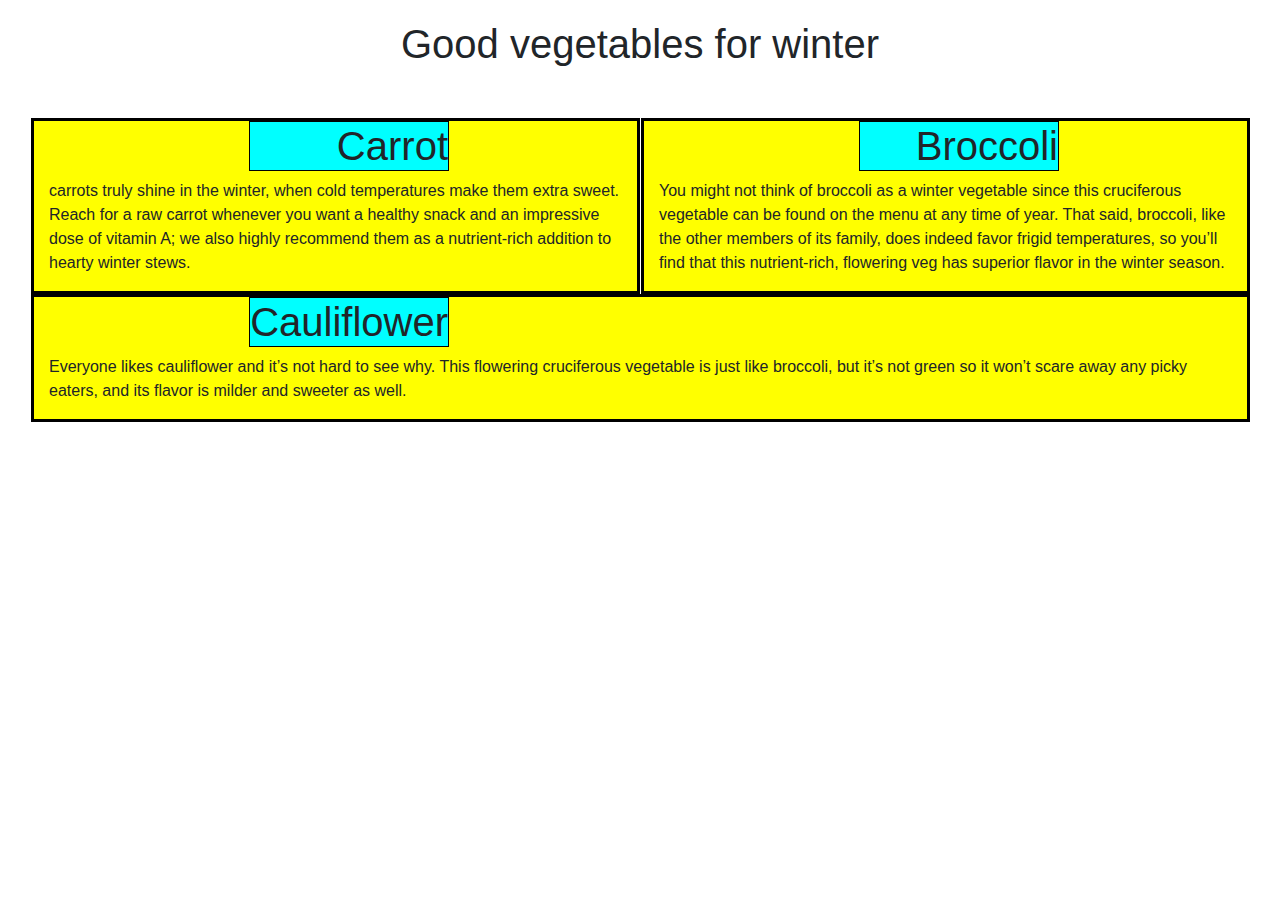
<file: site/module-2 solution/index.html>
<html>
<head>
<link type="text/css"  href="style.css" rel="stylesheet"/>
	<!-- Latest compiled and minified CSS -->
<link rel="stylesheet" href="https://cdn.jsdelivr.net/npm/bootstrap@4.6.2/dist/css/bootstrap.min.css">

<!-- jQuery library -->
<script src="https://cdn.jsdelivr.net/npm/jquery@3.6.1/dist/jquery.slim.min.js"></script>

<!-- Popper JS -->
<script src="https://cdn.jsdelivr.net/npm/popper.js@1.16.1/dist/umd/popper.min.js"></script>

<!-- Latest compiled JavaScript -->
<script src="https://cdn.jsdelivr.net/npm/bootstrap@4.6.2/dist/js/bootstrap.bundle.min.js"></script>
	<meta name="viewport" content="HTML/CSS"/>
	
</head>
	<body>
	<h1>Good vegetables for winter</h1>
	<div class="row" id="ma">
		<div class="col div1" id="one">
		<div class="h1">Carrot</div>
		<p>carrots truly shine in the winter, when cold temperatures make them 
		extra sweet. Reach for a raw carrot whenever you want a healthy snack and 
		an impressive dose of vitamin A; we also highly recommend them as a 
		nutrient-rich addition to hearty winter stews.</p>
		</div>
		<div class="col div1" id="one">
		<div class="h1">Broccoli</div>
		<p>You might not think of broccoli as a winter vegetable since this 
		cruciferous vegetable can be found on the menu at any time of year. 
		That said, broccoli, like the other members of its family, does indeed 
		favor frigid temperatures, so you’ll find that this nutrient-rich,
		flowering veg has superior flavor in the winter season.</p>
		</div>
		<div class="col div1" id="one">
		<div class="h1">Cauliflower</div>
		<p>Everyone likes cauliflower and it’s not hard to see why. This flowering 
		cruciferous vegetable is just like broccoli, but it’s not green so it won’t
		scare away any picky eaters, and its flavor is milder and sweeter as well.</p>
		</div>
	</div>
	</body>
</html>
</file>
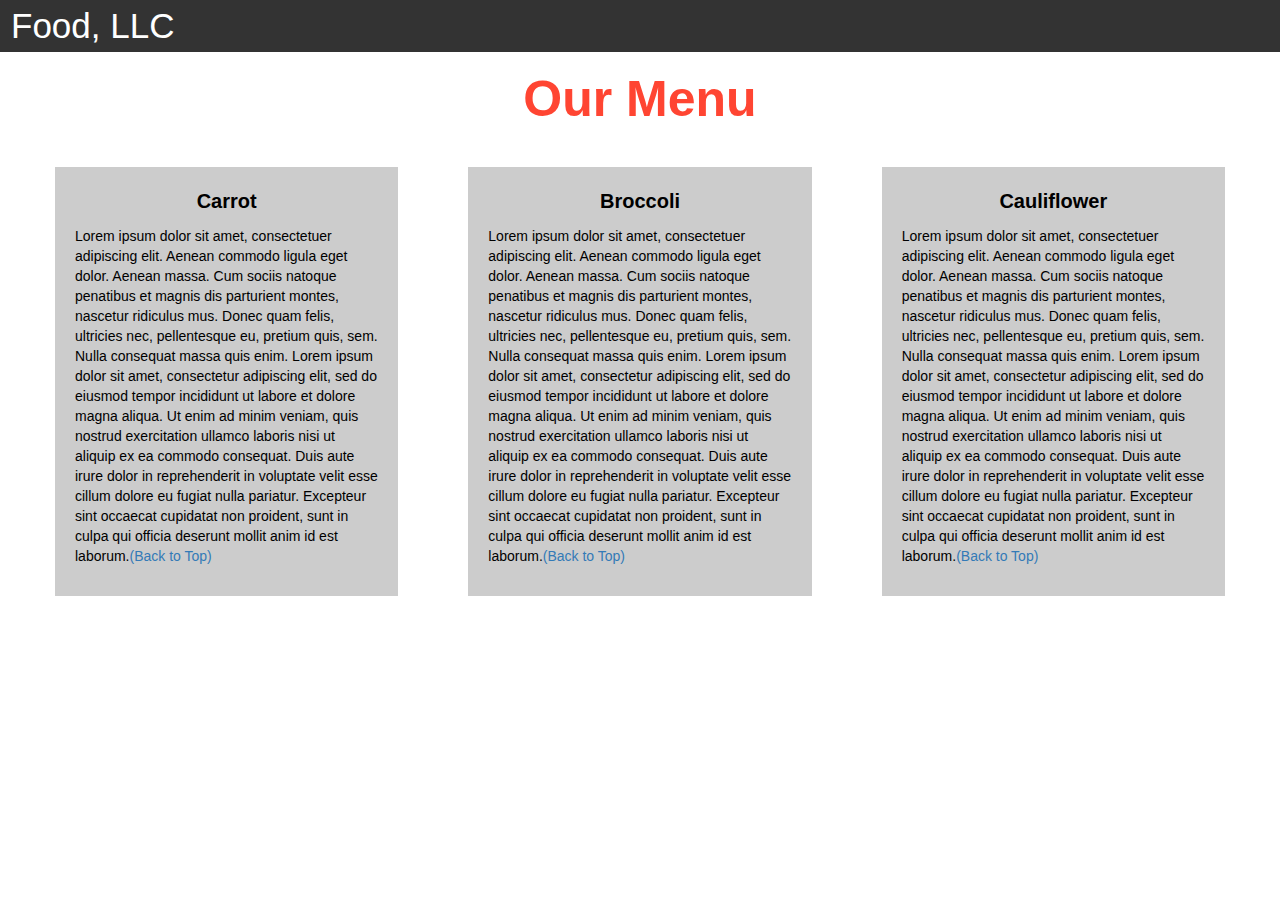
<file: site/module-3 solution/index.html>
<!DOCTYPE html>
<html>
<head>

<title>Module 3</title>

  <meta name="viewport" content="width=device-width, initial-scale=1">
  <link rel="stylesheet" href="https://maxcdn.bootstrapcdn.com/bootstrap/3.3.7/css/bootstrap.min.css">
  <script src="https://ajax.googleapis.com/ajax/libs/jquery/3.3.1/jquery.min.js"></script>
  <script src="https://maxcdn.bootstrapcdn.com/bootstrap/3.3.7/js/bootstrap.min.js"></script>

</head>

<meta name="viewport" content="width=device-width, initial-scale=1">
<link rel="stylesheet" type="text/css" href="styles.css">



<body>


<nav class="navbar" id="top">
  <div class="container-fluid">

    <div class="navbar-header">
      <button type="button" class="navbar-toggle" data-toggle="collapse" data-target="#myNavbar">
        <span class="icon-bar"></span>
        <span class="icon-bar"></span>
        <span class="icon-bar"></span> 
      </button>
      <a class="navbar-brand" href="#">Food, LLC</a>
    </div>

    <div class="collapse" id="myNavbar">
      <ul class="nav navbar-nav visible-xs">
        <li><a class="menu-item" href="#">Carrot</a></li>
        <li><a class="menu-item" href="#">Broccoli</a></li> 
        <li><a class="menu-item" href="#">Cauliflower</a></li> 
      </ul>
    </div>

  </div>
</nav>

<h1 class="main-title">Our Menu</h1>



<div class="row">

  <div class="col-lg-4 col-md-6 col-sm-12">
    <div class="content-box">
      <p class="item-name">Carrot</p>
      <p>Lorem ipsum dolor sit amet, consectetuer adipiscing elit. Aenean commodo ligula eget dolor. Aenean massa. Cum sociis natoque penatibus et magnis dis parturient montes, nascetur ridiculus mus. Donec quam felis, ultricies nec, pellentesque eu, pretium quis, sem. Nulla consequat massa quis enim. Lorem ipsum dolor sit amet, consectetur adipiscing elit, sed do eiusmod tempor incididunt ut labore et dolore magna aliqua. Ut enim ad minim veniam, quis nostrud exercitation ullamco laboris nisi ut aliquip ex ea commodo consequat. Duis aute irure dolor in reprehenderit in voluptate velit esse cillum dolore eu fugiat nulla pariatur. Excepteur sint occaecat cupidatat non proident, sunt in culpa qui officia deserunt mollit anim id est laborum.<a href="#top">(Back to Top)</a></p>
    </div>
  </div>

  <div class="col-lg-4 col-md-6 col-sm-12">
    <div class="content-box">
      <p class="item-name">Broccoli</p>
      <p>Lorem ipsum dolor sit amet, consectetuer adipiscing elit. Aenean commodo ligula eget dolor. Aenean massa. Cum sociis natoque penatibus et magnis dis parturient montes, nascetur ridiculus mus. Donec quam felis, ultricies nec, pellentesque eu, pretium quis, sem. Nulla consequat massa quis enim. Lorem ipsum dolor sit amet, consectetur adipiscing elit, sed do eiusmod tempor incididunt ut labore et dolore magna aliqua. Ut enim ad minim veniam, quis nostrud exercitation ullamco laboris nisi ut aliquip ex ea commodo consequat. Duis aute irure dolor in reprehenderit in voluptate velit esse cillum dolore eu fugiat nulla pariatur. Excepteur sint occaecat cupidatat non proident, sunt in culpa qui officia deserunt mollit anim id est laborum.<a href="#top">(Back to Top)</a></p>
    </div>
  </div>


  <div class="col-lg-4 col-md-12 col-sm-12">
    <div class="content-box">
      <p class="item-name">Cauliflower</p>
      <p>Lorem ipsum dolor sit amet, consectetuer adipiscing elit. Aenean commodo ligula eget dolor. Aenean massa. Cum sociis natoque penatibus et magnis dis parturient montes, nascetur ridiculus mus. Donec quam felis, ultricies nec, pellentesque eu, pretium quis, sem. Nulla consequat massa quis enim. Lorem ipsum dolor sit amet, consectetur adipiscing elit, sed do eiusmod tempor incididunt ut labore et dolore magna aliqua. Ut enim ad minim veniam, quis nostrud exercitation ullamco laboris nisi ut aliquip ex ea commodo consequat. Duis aute irure dolor in reprehenderit in voluptate velit esse cillum dolore eu fugiat nulla pariatur. Excepteur sint occaecat cupidatat non proident, sunt in culpa qui officia deserunt mollit anim id est laborum.<a href="#top">(Back to Top)</a></p>
    </div>
  </div>

</div>


</body>
</html>
</file>
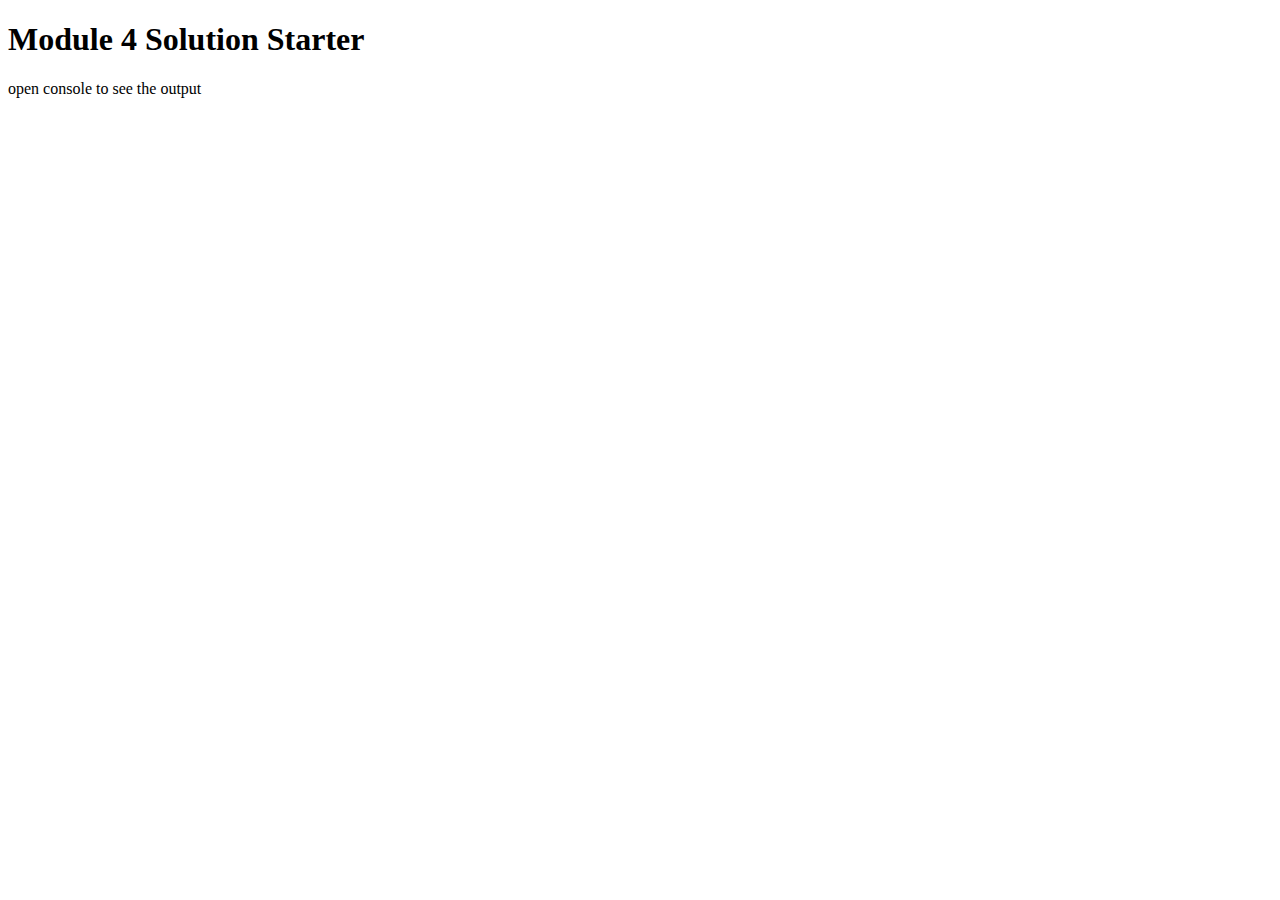
<file: site/module-4 solution/index.html>
<!DOCTYPE html>
<html>
<head>
  <meta charset="utf-8">
  <title>Module 4 Solution Starter</title>
  <script src="SpeakHello.js"></script>
  <script src="SpeakGoodBye.js"></script>
  <script src="script.js"></script>
</head>
<body>
  <h1>Module 4 Solution Starter</h1>
  <p>open console to see the output</p>
</body>
</html>
</file>
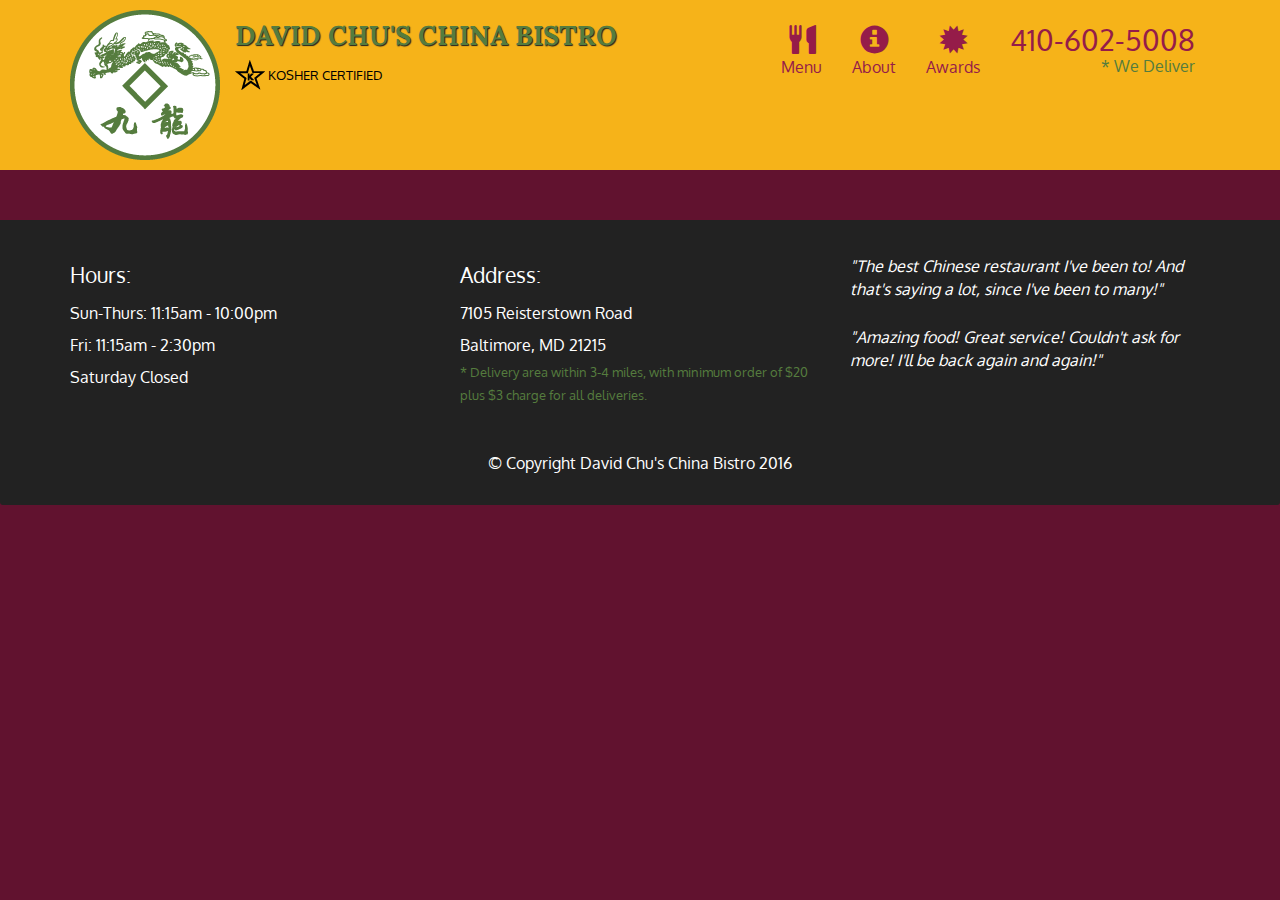
<file: site/module-5 solution/index.html>
<!doctype html>
<html lang="en">
  <head>
    <meta charset="utf-8">
    <meta http-equiv="X-UA-Compatible" content="IE=edge">
    <meta name="viewport" content="width=device-width, initial-scale=1">
    <title>David Chu's China Bistro</title>
    <link rel="stylesheet" href="css/bootstrap.min.css">
    <link rel="stylesheet" href="css/styles.css">
    <link href='https://fonts.googleapis.com/css?family=Oxygen:400,300,700' rel='stylesheet' type='text/css'>
    <link href='https://fonts.googleapis.com/css?family=Lora' rel='stylesheet' type='text/css'>
  </head>
<body>
  <header>
    <nav id="header-nav" class="navbar navbar-default">
      <div class="container">
        <div class="navbar-header">
          <a href="index.html" class="pull-left visible-md visible-lg">
            <div id="logo-img" alt="Logo image"></div>
          </a>

          <div class="navbar-brand">
            <a href="index.html"><h1>David Chu's China Bistro</h1></a>
            <p>
              <img src="images/star-k-logo.png" alt="Kosher certification">
              <span>Kosher Certified</span>
            </p>
          </div>

          <button id="navbarToggle" type="button" class="navbar-toggle collapsed" data-toggle="collapse" data-target="#collapsable-nav" aria-expanded="false">
            <span class="sr-only">Toggle navigation</span>
            <span class="icon-bar"></span>
            <span class="icon-bar"></span>
            <span class="icon-bar"></span>
          </button>
        </div>
        
        <div id="collapsable-nav" class="collapse navbar-collapse">
           <ul id="nav-list" class="nav navbar-nav navbar-right">
            <li id="navHomeButton" class="visible-xs active">
              <a href="index.html">
                <span class="glyphicon glyphicon-home"></span> Home</a>
            </li>
            <li id="navMenuButton">
              <a href="#" onclick="$dc.loadMenuCategories();">
                <span class="glyphicon glyphicon-cutlery"></span><br class="hidden-xs"> Menu</a>
            </li>
            <li>
              <a href="#">
                <span class="glyphicon glyphicon-info-sign"></span><br class="hidden-xs"> About</a>
            </li>
            <li>
              <a href="#">
                <span class="glyphicon glyphicon-certificate"></span><br class="hidden-xs"> Awards</a>
            </li>
            <li id="phone" class="hidden-xs">
              <a href="tel:410-602-5008">
                <span>410-602-5008</span></a><div>* We Deliver</div>
            </li>
          </ul><!-- #nav-list -->
        </div><!-- .collapse .navbar-collapse -->
      </div><!-- .container -->
    </nav><!-- #header-nav -->
  </header>

  <div id="call-btn" class="visible-xs">
    <a class="btn" href="tel:410-602-5008">
    <span class="glyphicon glyphicon-earphone"></span>
    410-602-5008
    </a>
  </div>
  <div id="xs-deliver" class="text-center visible-xs">* We Deliver</div>

  <div id="main-content" class="container"></div>

  <footer class="panel-footer">
    <div class="container">
      <div class="row">
        <section id="hours" class="col-sm-4">
          <span>Hours:</span><br>
          Sun-Thurs: 11:15am - 10:00pm<br>
          Fri: 11:15am - 2:30pm<br>
          Saturday Closed
          <hr class="visible-xs">
        </section>
        <section id="address" class="col-sm-4">
          <span>Address:</span><br>
          7105 Reisterstown Road<br>
          Baltimore, MD 21215
          <p>* Delivery area within 3-4 miles, with minimum order of $20 plus $3 charge for all deliveries.</p>
          <hr class="visible-xs">
        </section>
        <section id="testimonials" class="col-sm-4">
          <p>"The best Chinese restaurant I've been to! And that's saying a lot, since I've been to many!"</p>
          <p>"Amazing food! Great service! Couldn't ask for more! I'll be back again and again!"</p>
        </section>
      </div>
      <div class="text-center">&copy; Copyright David Chu's China Bistro 2016</div>
    </div>
  </footer>

  <!-- jQuery (Bootstrap JS plugins depend on it) -->
  <script src="js/jquery-2.1.4.min.js"></script>
  <script src="js/bootstrap.min.js"></script>
  <script src="js/ajax-utils.js"></script>
  <script src="js/script.js"></script>
</body>
</html>
</file>
<file: site/module-2 solution/style.css>
h1
{
	text-align:center;
	padding:20px;
}
#ma
{
	margin:30px;
}
.div1
{
	 border: 3px solid black;
	 margin-left:1px;
	 background-color:yellow;
}
.h1
{
	
	border:1px solid black;
	text-align:right;
	width:200px;
	margin-left:200px;
	background-color:aqua;
	
}
</file>
<file: site/module-3 solution/styles.css>
.container-fluid{
	margin: 0;
	padding: 0;
}

.navbar{
	border-radius: 0px;
	background-color: rgba(0,0,0,0.8);
}

.navbar-brand{
  font-size: 35px;
  color: white;
  padding-left: 25px;
}

.navbar-brand:hover{
	color: white;
}

.nav{
	margin: 0;
	padding: 0;
}

.navbar-nav{
  font-size: 25px;
  text-align: center;
  margin: 0;
  padding: 0;
}

.navbar-toggle{
	border: 2px solid white;
	margin-right: 25px;
}

.icon-bar{
	background-color: white;
}


.main-title{
  margin-bottom: 15px;
  text-align: center;
  color: #ff4532;
  font-size: 50px;
  font-family: "Comic Sans MS", cursive, sans-serif;
  font-weight: bold;
}

li{
	box-sizing: border-box;
	width: 100%;
}

.menu-item{
	padding: 0;
	margin: 0;
	width: 100%;
	background-color: white;
	border-bottom: 1px solid black;
	color: black;
	display: block;
}

.menu-item:hover{
	background-color: rgba(0,0,0,0.9);
	color: rgba(0,0,0,0.4);
}



.row{
	margin: 20px;
}

.content-box{
	margin: 20px;
	width: auto;
	height: auto;
	color: black;
	background-color: rgba(0,0,0,0.2);
	font-family: "Comic Sans MS", cursive, sans-serif;
	padding: 20px;
}

.item-name{
	text-align: center;
	font-size: 20px;
	font-weight: bold;
}

#top{

}
</file>
<file: site/module-5 solution/css/styles.css>
body {
  font-size: 16px;
  color: #fff;
  background-color: #61122f;
  font-family: 'Oxygen', sans-serif;
}

/** HEADER **/
#header-nav {
  background-color: #f6b319;
  border-radius: 0;
  border: 0;
}

#logo-img {
  background: url('../images/restaurant-logo_large.png') no-repeat;
  width: 150px;
  height: 150px;
  margin: 10px 15px 10px 0;
}

.navbar-brand {
  padding-top: 25px;
}
.navbar-brand h1 { /* Restaurant name */
  font-family: 'Lora', serif;
  color: #557c3e;
  font-size: 1.5em;
  text-transform: uppercase;
  font-weight: bold;
  text-shadow: 1px 1px 1px #222;
  margin-top: 0;
  margin-bottom: 0;
  line-height: .75;
}
.navbar-brand a:hover, .navbar-brand a:focus {
  text-decoration: none;
}
.navbar-brand p { /* Kosher cert */
  color: #000;
  text-transform: uppercase;
  font-size: .7em;
  margin-top: 15px;
}
.navbar-brand p span { /* Star-K */
  vertical-align: middle;
}

#nav-list {
  margin-top: 10px;
}
#nav-list a {
  color: #951C49;
  text-align: center;
}
#nav-list a:hover {
  background: #E7E7E7;
}
#nav-list a span {
  font-size: 1.8em;
}

#phone {
  margin-top: 5px;
}
#phone a { /* Phone number */
  text-align: right;
  padding-bottom: 0;
}
#phone div { /* We Deliver */
  color: #557c3e;
  text-align: right;
  padding-right: 15px;
}

.navbar-header button.navbar-toggle, .navbar-header .icon-bar {
  border: 1px solid #61122f;
}
.navbar-header button.navbar-toggle {
  clear: both;
  margin-top: -30px;
}
/* END HEADER */

/* FOOTER */
.panel-footer {
  margin-top: 30px;
  padding-top: 35px;
  padding-bottom: 30px;
  background-color: #222;
  border-top: 0;
}
.panel-footer div.row {
  margin-bottom: 35px;
}
#hours, #address {
  line-height: 2;
}
#hours > span, #address > span {
  font-size: 1.3em;
}
#address p {
  color: #557c3e;
  font-size: .8em;
  line-height: 1.8;
}
#testimonials {
  font-style: italic;
}
#testimonials p:nth-child(2) {
  margin-top: 25px;
}
/* END FOOTER */



/* HOME PAGE */
.container .jumbotron {
  box-shadow: 0 0 50px #3F0C1F;
  border: 2px solid #3F0C1F;
}

#menu-tile, #specials-tile, #map-tile {
  height: 250px;
  width: 100%;
  margin-bottom: 15px;
  position: relative;
  border: 2px solid #3F0C1F;
  overflow: hidden;
}
#menu-tile:hover, #specials-tile:hover, #map-tile:hover {
  box-shadow: 0 1px 5px 1px #cccccc;
}
#menu-tile {
  background: url('../images/menu-tile.jpg') no-repeat;
  background-position: center;
}
#specials-tile {
  background: url('../images/specials-tile.jpg') no-repeat;
  background-position: center;
}
#menu-tile span, #specials-tile span, #map-tile span {
  position: absolute;
  bottom: 0;
  right: 0;
  width: 100%;
  text-align: center;
  font-size: 1.6em;
  text-transform: uppercase;
  background-color: #000;
  color: #fff;
  opacity: .8;
}
/* END HOME PAGE */

/* MENU CATEGORIES PAGE */
.category-tile { 
  position: relative;
  border: 2px solid #3F0C1F;
  overflow: hidden;
  width: 200px;
  height: 200px;
  margin: 0 auto 15px;
}
.category-tile span {
  position: absolute;
  bottom: 0;
  right: 0;
  width: 100%;
  text-align: center;
  font-size: 1.2em;
  text-transform: uppercase;
  background-color: #000;
  color: #fff;
  opacity: .8;
}
.category-tile:hover {
  box-shadow: 0 1px 5px 1px #cccccc;
}

#menu-categories-title + div {
  margin-bottom: 50px;
}
/* END MENU CATEGORIES PAGE */

/* SINGLE CATEGORY PAGE */
.menu-item-tile {
  margin-bottom: 25px;
}
.menu-item-tile hr {
  width: 80%;
}
.menu-item-tile .menu-item-price {
  font-size: 1.1em;
  text-align: right;
  margin-top: -15px;
  margin-right: -15px;
}
.menu-item-tile .menu-item-price span {
  font-size: .6em;
}
.menu-item-photo {
  position: relative;
  border: 2px solid #3F0C1F; 
  overflow: hidden;
  padding: 0;
  margin-right: -15px;
  margin-left: auto;
  margin-bottom: 20px;
  max-width: 250px;
}
.menu-item-photo div {
  position: absolute;
  bottom: 0;
  right: 0;
  width: 80px;
  background-color: #557c3e;
  text-align: center;
}
.menu-item-description {
  padding-right: 30px;
}
h3.menu-item-title {
  margin: 0 0 10px;
}
.menu-item-details {
  font-size: .9em;
  font-style: italic;
}
/* END SINGLE CATEGORY PAGE */


/********** Large devices only **********/
@media (min-width: 1200px) {
  .container .jumbotron {
    background: url('../images/jumbotron_1200.jpg') no-repeat;
    height: 675px;
  }
}

/********** Medium devices only **********/
@media (min-width: 992px) and (max-width: 1199px) {
  /* Header */
  #logo-img {
    background: url('../images/restaurant-logo_medium.png') no-repeat;
    width: 100px;
    height: 100px;
    margin: 5px 5px 5px 0;
  }
  /* End Header */

  /* Home Page */
  .container .jumbotron {
    background: url('../images/jumbotron_992.jpg') no-repeat;
    height: 558px;
  }
  /* End Home Page */
}

/********** Small devices only **********/
@media (min-width: 768px) and (max-width: 991px) {
  /* Home Page */
  .container .jumbotron {
    background: url('../images/jumbotron_768.jpg') no-repeat;
    height: 432px;
  }
  /* End Home Page */
}

/********** Extra small devices only **********/
@media (max-width: 767px) {
  /* Header */
  .navbar-brand {
    padding-top: 10px;
    height: 80px;
  }
  .navbar-brand h1 { /* Restaurant name */
    padding-top: 10px;
    font-size: 5vw; /* 1vw = 1% of viewport width */
  }
  .navbar-brand p { /* Kosher cert */
    font-size: .6em;
    margin-top: 12px;
  }
  .navbar-brand p img { /* Star-K */
    height: 20px;
  }

  #collapsable-nav a { /* Collapsed nav menu text */
    font-size: 1.2em;
  }
  #collapsable-nav a span { /* Collapsed nav menu glyph */
    font-size: 1em;
    margin-right: 5px;
  }

  #call-btn > a {
    font-size: 1.5em;
    display: block;
    margin: 0 20px;
    padding: 10px;
    border: 2px solid #fff;
    background-color: #f6b319;
    color: #951c49;
  }
  #xs-deliver {
    margin-top: 5px;
    font-size: .7em;
    letter-spacing: .1em;
    text-transform: uppercase;
  }
  /* End Header */

  /* Footer */
  .panel-footer section {
    margin-bottom: 30px;
    text-align: center;
  }
  .panel-footer section:nth-child(3) {
    margin-bottom: 0; /* margin already exists on the whole row */
  }
  .panel-footer section hr {
    width: 50%;
  }
  /* End Footer */

  /* Home Page */
  .container .jumbotron {
    margin-top: 30px;
    padding: 0;
  }
  #menu-tile, #specials-tile {
    width: 360px;
    margin: 0 auto 15px;
  }

  .menu-item-photo {
    margin-right: auto;
  }
  .menu-item-tile .menu-item-price {
    text-align: center;
  }
  .menu-item-description {
    text-align: center;;
  }
}


/********** Super extra small devices Only :-) (e.g., iPhone 4) **********/
@media (max-width: 479px) {
  /* Header */
  .navbar-brand h1 { /* Restaurant name */
    padding-top: 5px;
    font-size: 6vw;
  }
  /* End Header */
  
  /* Home page */
  #menu-tile, #specials-tile {
    width: 280px;
    margin: 0 auto 15px;
  }

  .col-xxs-12 {
    position: relative;
    min-height: 1px;
    padding-right: 15px;
    padding-left: 15px;
    float: left;
    width: 100%;
  }
}
</file>
